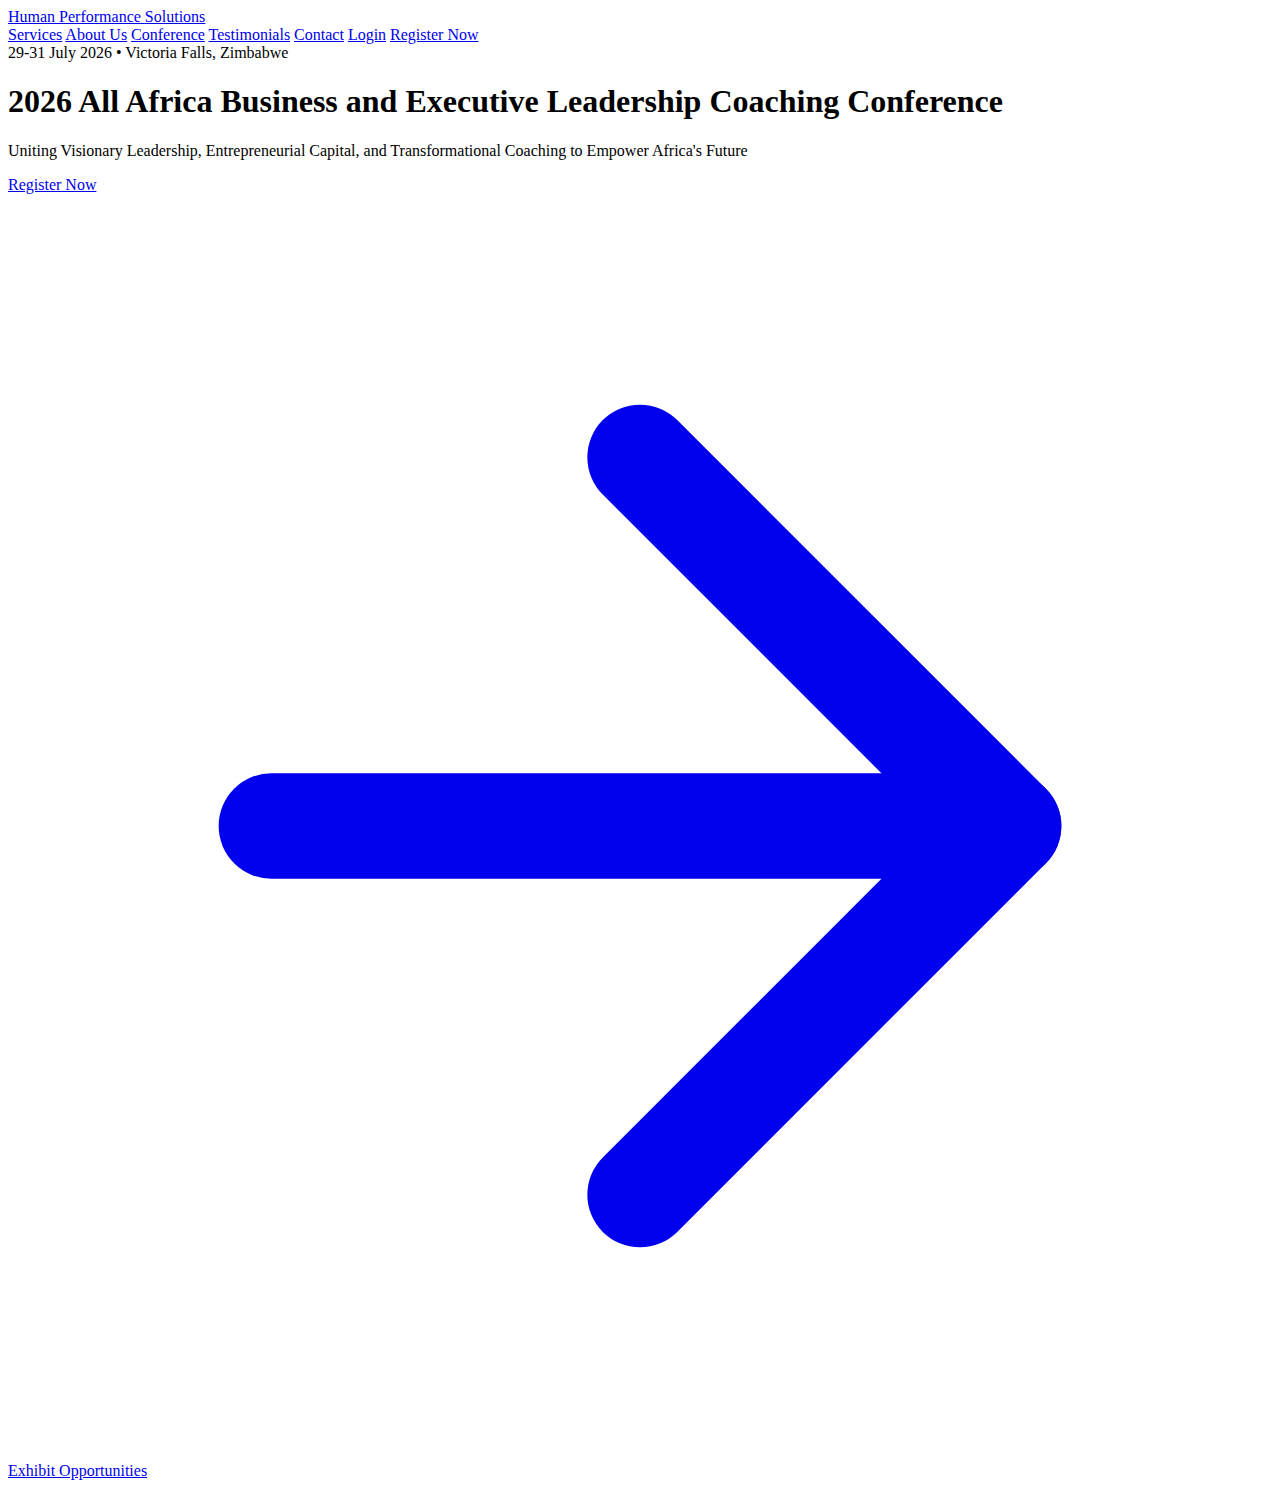
<file: register.html>
<!DOCTYPE html>
<html lang="en">
<head>
  <meta charset="UTF-8" />
  <meta name="viewport" content="width=device-width, initial-scale=1" />
  <title>Register</title>
  <link rel="stylesheet" href="./script.js" />
</head>
<body>
    <div class="main-wrapper">
    <nav class="navbar">
      <div class="container">
        <div class="logo">
          <a href="#">
            <span class="text-white">Human Performance</span>
            <span class="text-gold">Solutions</span>
          </a>
        </div>
        <div class="nav-links">
          <a href="#services">Services</a>
          <a href="#about">About Us</a>
          <a href="#conference">Conference</a>
          <a href="#testimonials">Testimonials</a>
          <a href="#contact">Contact</a>
          <a href="#login">Login</a>
          <a href="#register" class="btn-register">Register Now</a>
        </div>
      </div>
    </nav>

    <section class="hero-page">
      <header class="hero">
         <div class="badge">
    <span class="mr-2">29-31 July 2026</span>
    <span>•</span>
    <span class="ml-2">Victoria Falls, Zimbabwe</span>
  </div>
        <h1>2026 All Africa Business and Executive Leadership Coaching Conference</h1>
        <p>Uniting Visionary Leadership, Entrepreneurial Capital, and Transformational Coaching to Empower Africa's Future</p>
        <div class="button-container">
    <a href="/register" class="btn-primary">
      Register Now
      <svg xmlns="http://www.w3.org/2000/svg" fill="none" stroke="currentColor" stroke-width="2" stroke-linecap="round" stroke-linejoin="round" viewBox="0 0 24 24" aria-hidden="true" focusable="false">
        <path d="M5 12h14"></path>
        <path d="m12 5 7 7-7 7"></path>
      </svg>
    </a>

    <a href="/exhibit" class="btn-secondary">
      Exhibit Opportunities
    </a>
  </div>
      </header>
    </section>
  </div>






  
</body>
</html>
</file>
